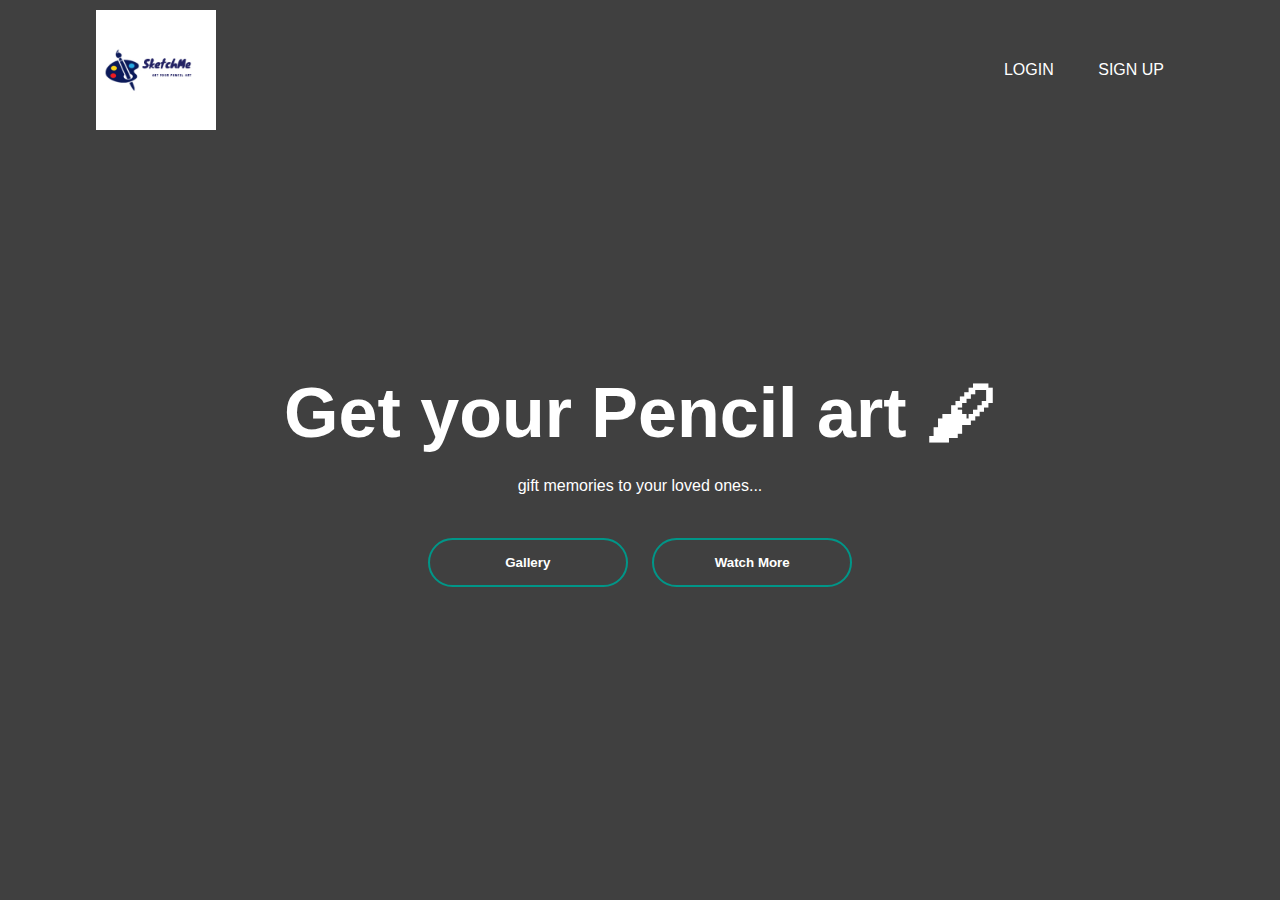
<file: index.html>
<!DOCTYPE html>
<html>
<head>
	<title>SketchMe</title>
	<link rel="stylesheet" href="style.css">
</head>
<body >
	<div class="card">
		<div class="list">
			<img src="img/logo.jpg" class="logo">
			<ul>
				
				<li><a href="#">Login</a></li>
				<li><a href="#">Sign up</a></li>
			</ul>
		</div>
		
		<div class="content">
			<h1>Get your Pencil art 🖌</h1>
			<p>gift memories to your loved ones...</p>
			<div>
				<a href="components/gallery2/gallery2.html"><button><span></span>Gallery</button></a>
				<button type="button"><span></span>Watch More</button>
			</div>
		</div>
	<div>
</body>
</html>
</file>
<file: style.css>
*{
	margin:0;
	padding:0;
	font-family:sans-serif;
}
.card{
	width:100%;
	height:100vh;
	width:100vw;
	background-image: linear-gradient(rgba(0,0,0,0.75),rgba(0,0,0,0.75)),
	url("https://i.pinimg.com/originals/2a/c5/8c/2ac58ca3c5e1d553148f12ba1d7a38e8.jpg");
	background-size:cover;	
	background-position:center;
}
.list{
	width:85%;
	margin:auto;
	padding:10px 0;
	display:flex;
	align-items:center;
	justify-content:space-between;
}
.logo{
	width:120px;
	cursor:pointer;
}
.list ul li{
	list-style:none;
	display:inline-block;
	margin:0 20px;
	position:relative; 
}
.list ul li a{
	text-decoration:none;
	color:#fff;
	text-transform:uppercase;
}

.list ul li::after{
	content:'';
	height:3px;
	width:0;
	background:#009688;
	position:absolute;
	left:0;
	bottom:-10px;
	transition:0.5s;
}
.list ul li:hover::after{
	width:100%;
}

.content{
	width:100%;
	position:absolute;
	top:50%;
	transform:translateY(-50%);
	text-align:center;
	color:#fff;
}
.content h1{
	font-size:70px;
	margin-top:80px;
}

.content p{
	margin:20px auto;
	font-weight:100;
	line-height:25px;
}
button{
	width:200px;
	padding:15px 0;
	text-align:center;
	margin:20px 10px;
	border-radius:25px;
	font-weight:bold;
	border:2px solid #009688;
	background:transparent;
	color:#fff;
	cursor:pointer;
	position:relative;
	overflow:hidden;
}
span{
	background:#009699;
	height:100%;
	width:0;
	border-radius:25px;
	position:absolute;
	left:0;
	bottom:0;
	z-index:-1;
	transition:0.5s;
}
button:hover span{
	width:100%;
}
button:hover{
	border:none;
}
</file>
